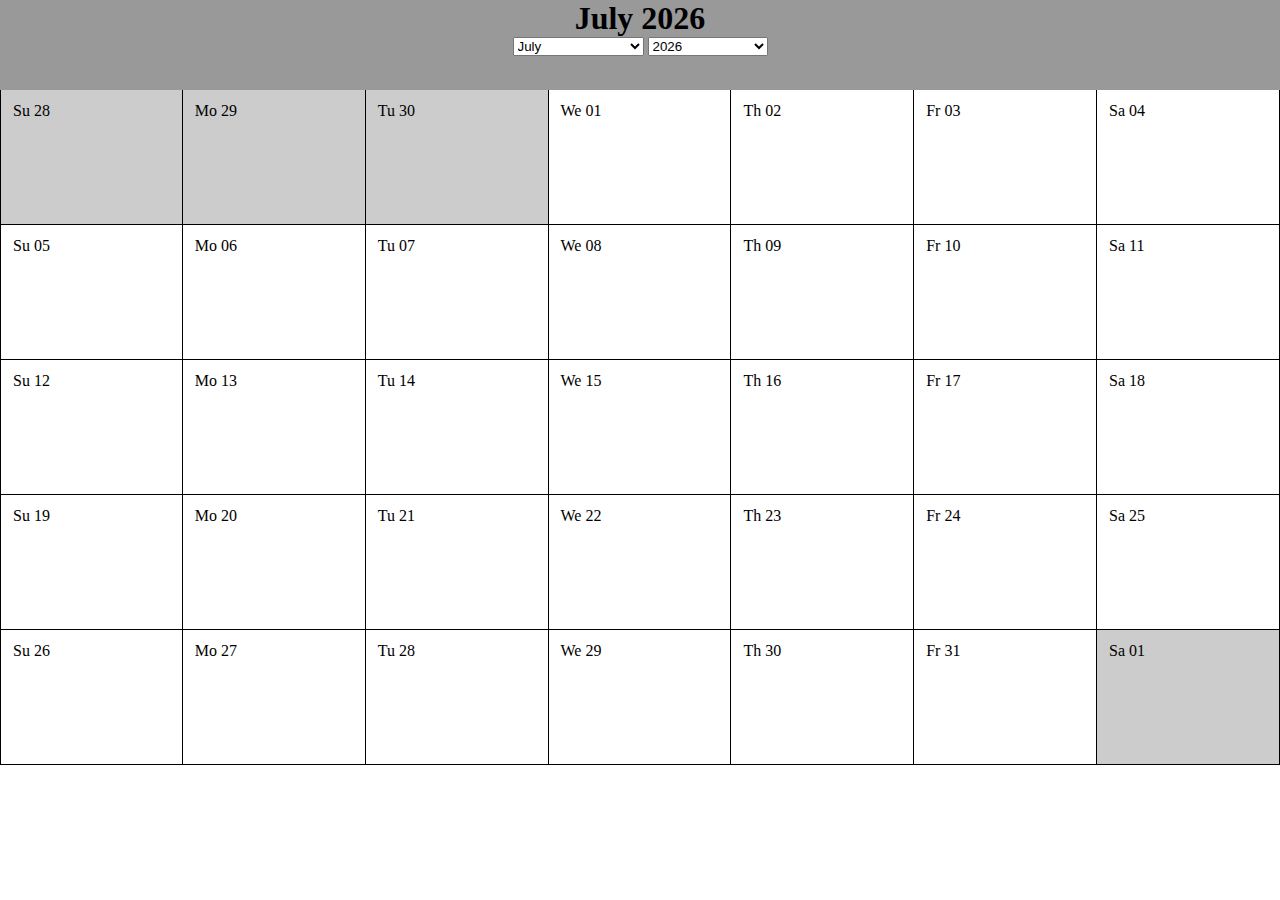
<file: index.html>
<!DOCTYPE html>
<head>
  <meta charset="utf-8">
  <meta http-equiv="X-UA-Compatible" content="IE=edge">
  <title>Calendar Directive Test</title>
  <meta name="description" content="">
  <meta name="viewport" content="width=device-width, initial-scale=1">
  <link rel="stylesheet" href="app.css">
</head>
<body ng-app="calApp">

<calendar></calendar>

<script src="bower_components/angular/angular.js"></script>
<script src="bower_components/moment/moment.js"></script>
<script src="components/calendar/calendar-directive.js"></script>
<script src="app.js"></script>

</body>
</html>
</file>
<file: app.css>
/* app css stylesheet */
html, body {
  height: 100%;
  padding: 0;
  margin: 0; }
  html *, body * {
    box-sizing: border-box; }

h1 {
  margin: 0; }

.calendar-wrapper {
  height: 100%; }
  .calendar-wrapper .calendar-header {
    height: 10%;
    background-color: #999999;
    text-align: center; }
  .calendar-wrapper .calendar {
    width: 100%;
    height: 90%; }
    .calendar-wrapper .calendar .day {
      width: 14.2857%;
      height: 16.666%;
      display: inline-block;
      border-right: 1px solid #000;
      border-bottom: 1px solid #000;
      padding: 12px; }
      .calendar-wrapper .calendar .day.other-month {
        background-color: #ccc; }
      .calendar-wrapper .calendar .day:nth-child(7n-6) {
        border-left: 1px solid #000; }

/*# sourceMappingURL=app.css.map */
</file>
